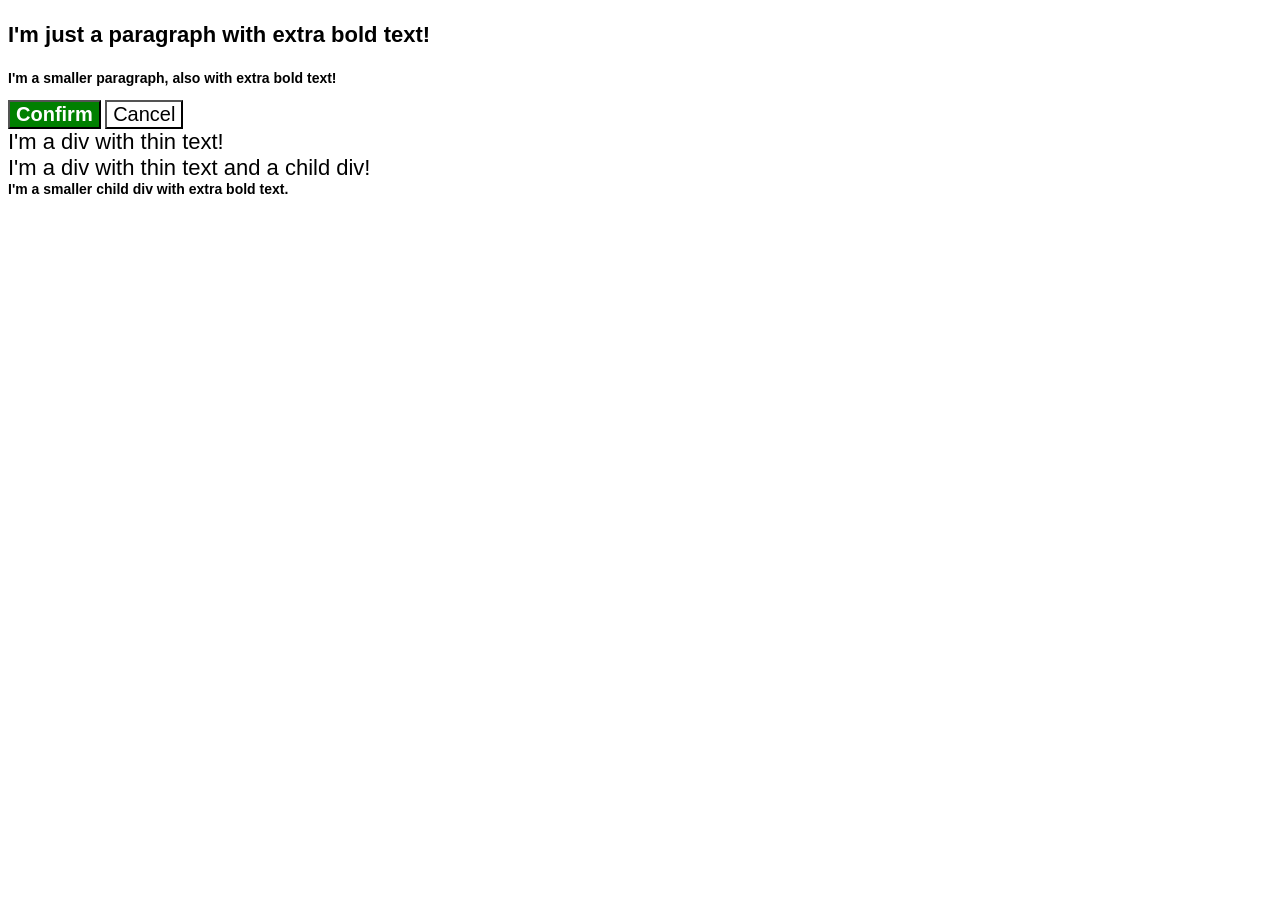
<file: foundations/cascade/01-cascade-fix/index.html>
<!DOCTYPE html>
<html lang="en">
    <head>
        <meta charset="UTF-8">
        <meta http-equiv="X-UA-Compatible" content="IE=edge">
        <meta name="viewport" content="width=device-width, initial-scale=1.0">
        <title>Fix the Cascade</title>
        <link rel="stylesheet" href="style.css">
    </head>
    <body>
        <p class="para">I'm just a paragraph with extra bold text!</p>
        <p class="para small-para">I'm a smaller paragraph, also with extra bold text!</p>

        <button id="confirm-button" class="button confirm">Confirm</button>
        <button id="cancel-button" class="button cancel">Cancel</button>

        <div class="text">I'm a div with thin text!</div>
        <div class="text">I'm a div with thin text and a child div!
            <div class="text child">I'm a smaller child div with extra bold text.</div>
        </div>
    </body>
</html>
</file>
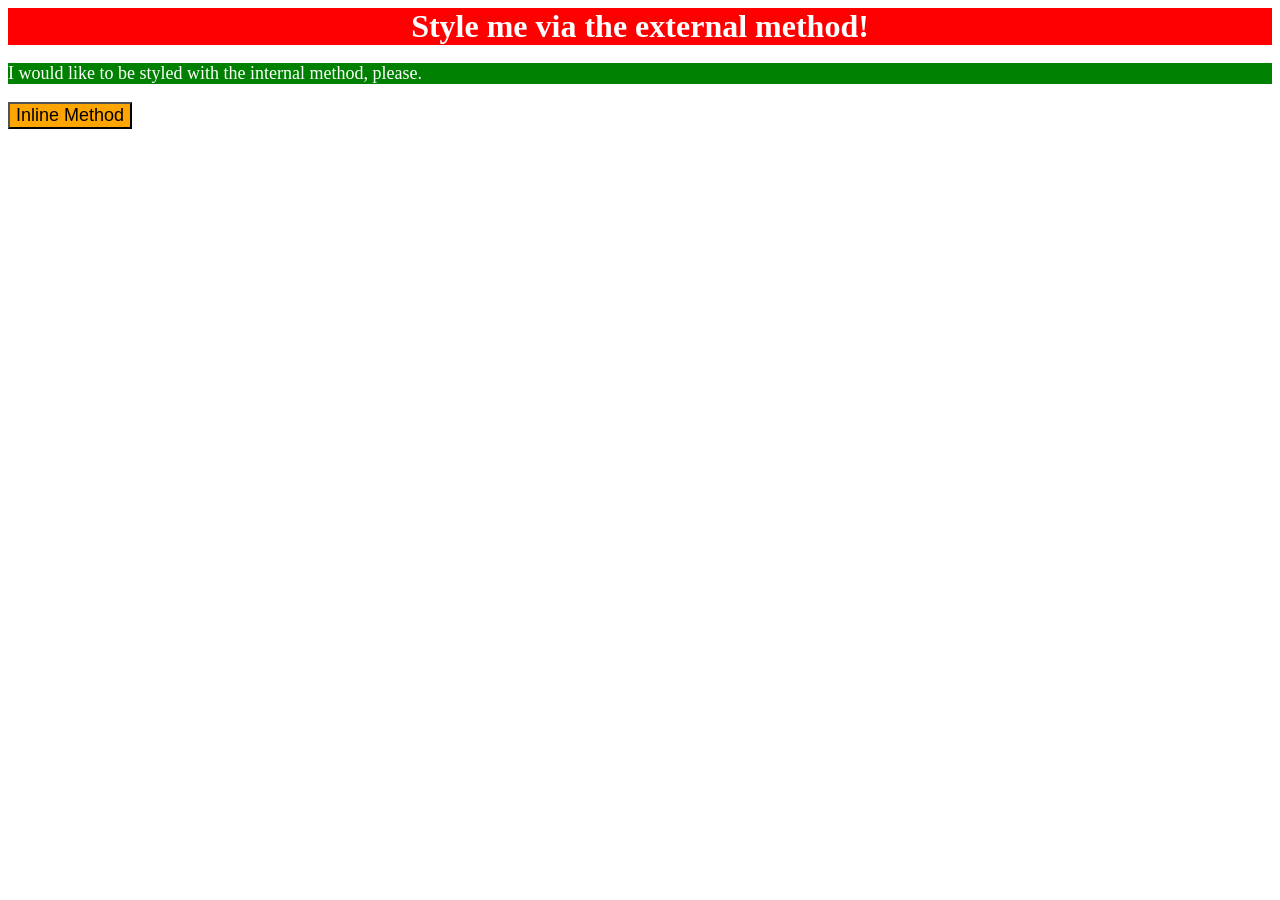
<file: foundations/intro-to-css/01-css-methods/index.html>
<!DOCTYPE html>
<html lang="en">
    <head>
        <link rel="stylesheet" href="styles.css">
        <meta charset="UTF-8">
        <meta http-equiv="X-UA-Compatible" content="IE=edge">
        <meta name="viewport" content="width=device-width, initial-scale=1.0">
        <style>
p{
    font-size: 18px;
    color: white;
    background-color: green;
}
        </style>
        <title>Methods for Adding CSS</title>
    </head>
    <body>
        <div>Style me via the external method!</div>
        <p>I would like to be styled with the internal method, please.</p>
        <button style="background-color: orange; font-size: 18px">Inline Method</button>
    </body>
</html>
</file>
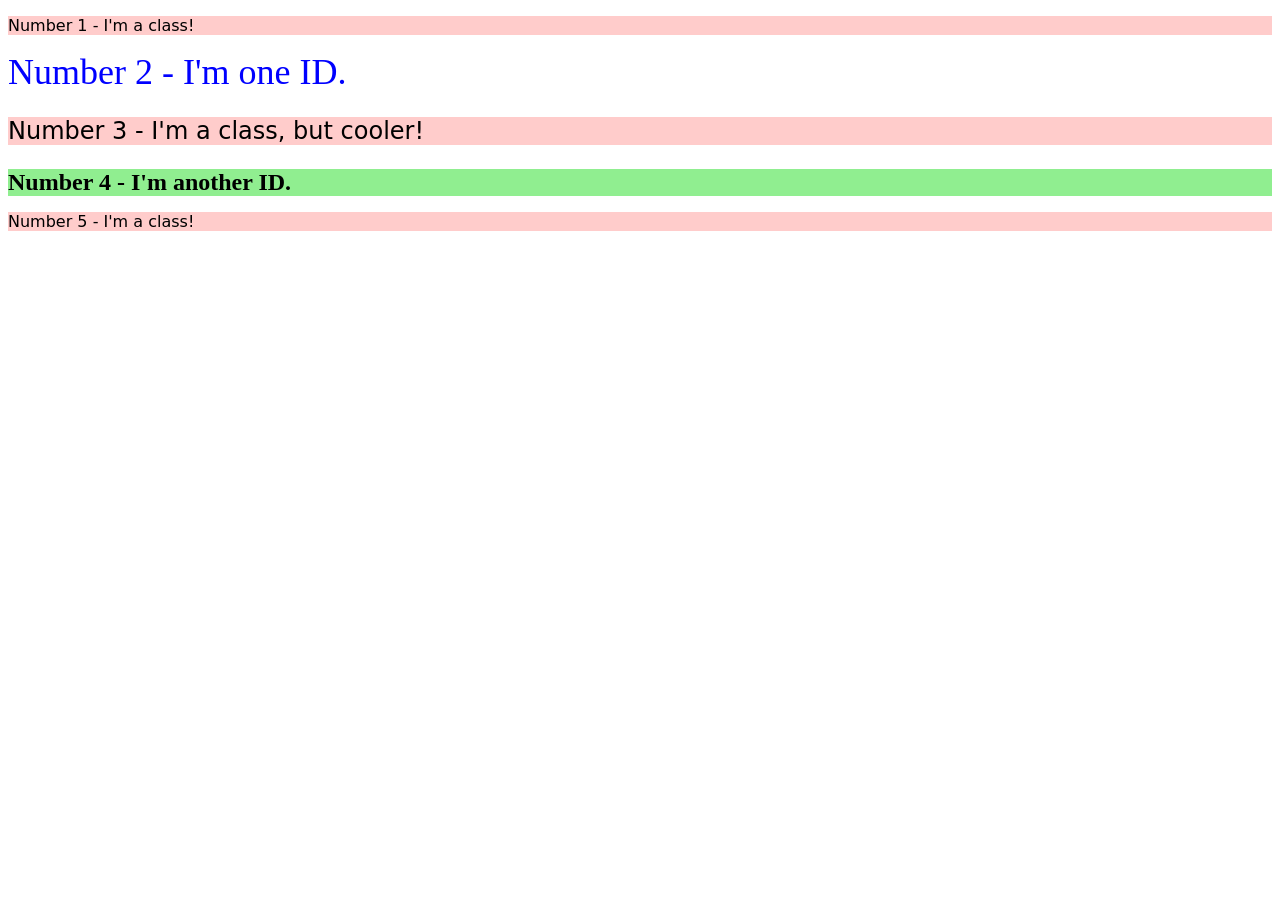
<file: foundations/intro-to-css/02-class-id-selectors/index.html>
<!DOCTYPE html>
<html lang="en">
  <head>
    <meta charset="UTF-8">
    <meta http-equiv="X-UA-Compatible" content="IE=edge">
    <meta name="viewport" content="width=device-width, initial-scale=1.0">
    <title>Class and ID Selectors</title>
    <link rel="stylesheet" href="style.css">
  </head>
  <body>
    <p class="odd">Number 1 - I'm a class!</p>
    <div id="two">Number 2 - I'm one ID.</div>
    <p class="odd three">Number 3 - I'm a class, but cooler!</p>
    <div id="four">Number 4 - I'm another ID.</div>
    <p class="odd">Number 5 - I'm a class!</p>
  </body>
</html>
</file>
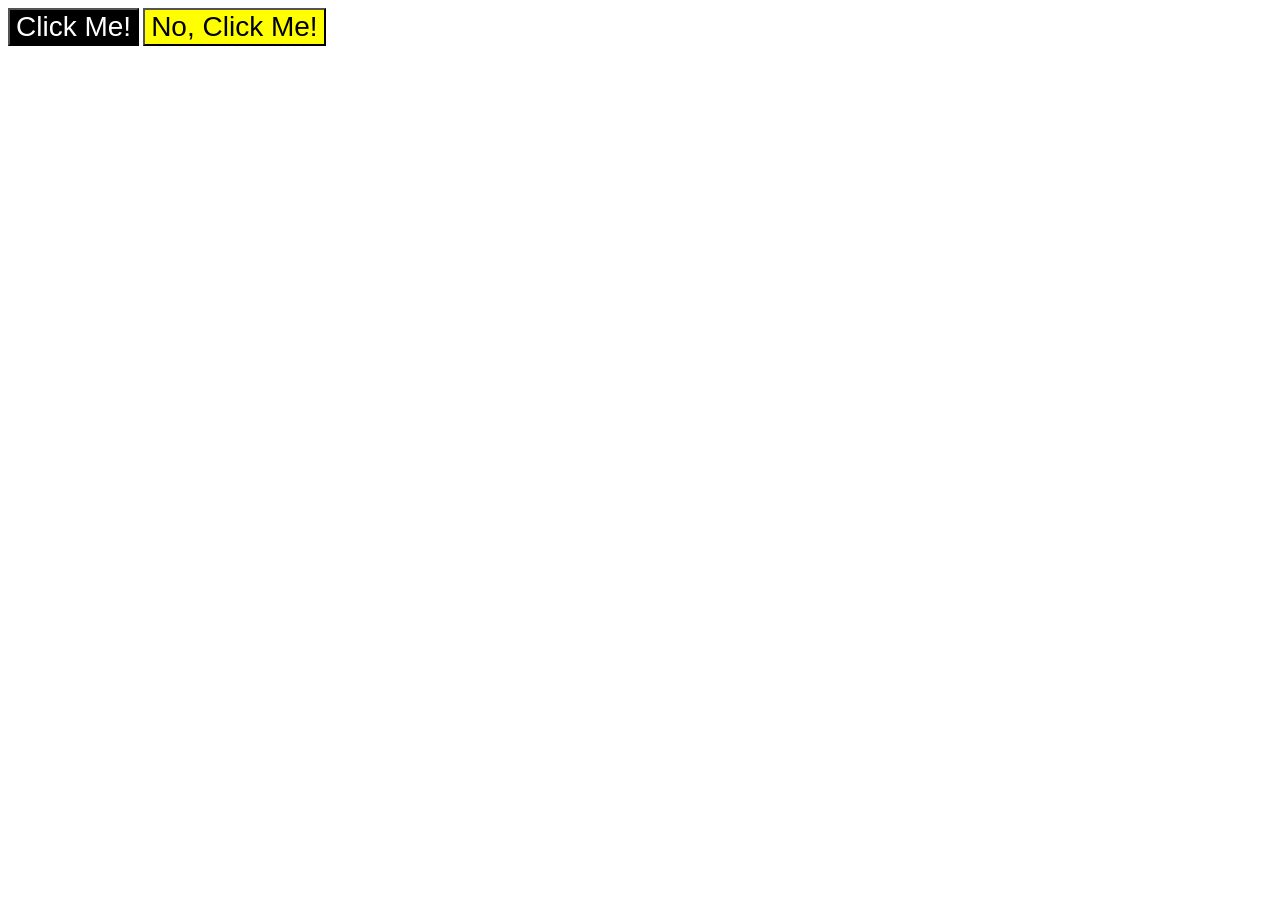
<file: foundations/intro-to-css/03-grouping-selectors/index.html>
<!DOCTYPE html>
<html lang="en">
  <head>
    <meta charset="UTF-8">
    <meta http-equiv="X-UA-Compatible" content="IE=edge">
    <meta name="viewport" content="width=device-width, initial-scale=1.0">
    <title>Grouping Selectors</title>
    <link rel="stylesheet" href="style.css">
  </head>
  <body>
    <button class="one">Click Me!</button>
    <button class="two">No, Click Me!</button>
  </body>
</html>
</file>
<file: foundations/cascade/01-cascade-fix/style.css>
body {
    font-family: Arial, Helvetica, sans-serif;
}

.para {
    color: hsl(0, 0%, 0%);
    font-weight: 800;
}

.para {
    font-size: 22px;
}

.small-para {
    font-size: 14px;
    font-weight: 800;
}

.button {
    background-color: rgb(255, 255, 255);
    color: rgb(0, 0, 0);
    font-size: 20px;
}
.confirm {
    background: green;
    color: white;
    font-weight: bold;
} 

.text {
    color: rgb(0, 0, 0);
    font-size: 22px;
    font-weight: 100;
}
.child {
    color: rgb(0, 0, 0);
    font-weight: 800;
    font-size: 14px;
}
</file>
<file: foundations/intro-to-css/01-css-methods/styles.css>
div{
    font-weight: bold;
    font-size: 32px;
    text-align: center;
    color: white;
    background-color: red;
}
</file>
<file: foundations/intro-to-css/02-class-id-selectors/style.css>
/* Add CSS Styling */
.odd{
    background-color: #FFCCCB;
    font-family: "Verdana", "DejaVu Sans", "sans-serif";
}

#two{
    color: rgb(0, 0, 255);
    font-size: 36px;
}

.three{
    font-size: 24px;
}

#four{
    background-color: #90EE90;
    font-size: 24px;
    font-weight: bold;
}
</file>
<file: foundations/intro-to-css/03-grouping-selectors/style.css>
/* Add CSS Styling */
.one{
    background-color: black;
    color: white;
}

.two{
    background-color: yellow;
}

.one, .two{
    font-size: 28px;
    font-family: Helvetica, "Times New Roman", sans-serif;
}
</file>
